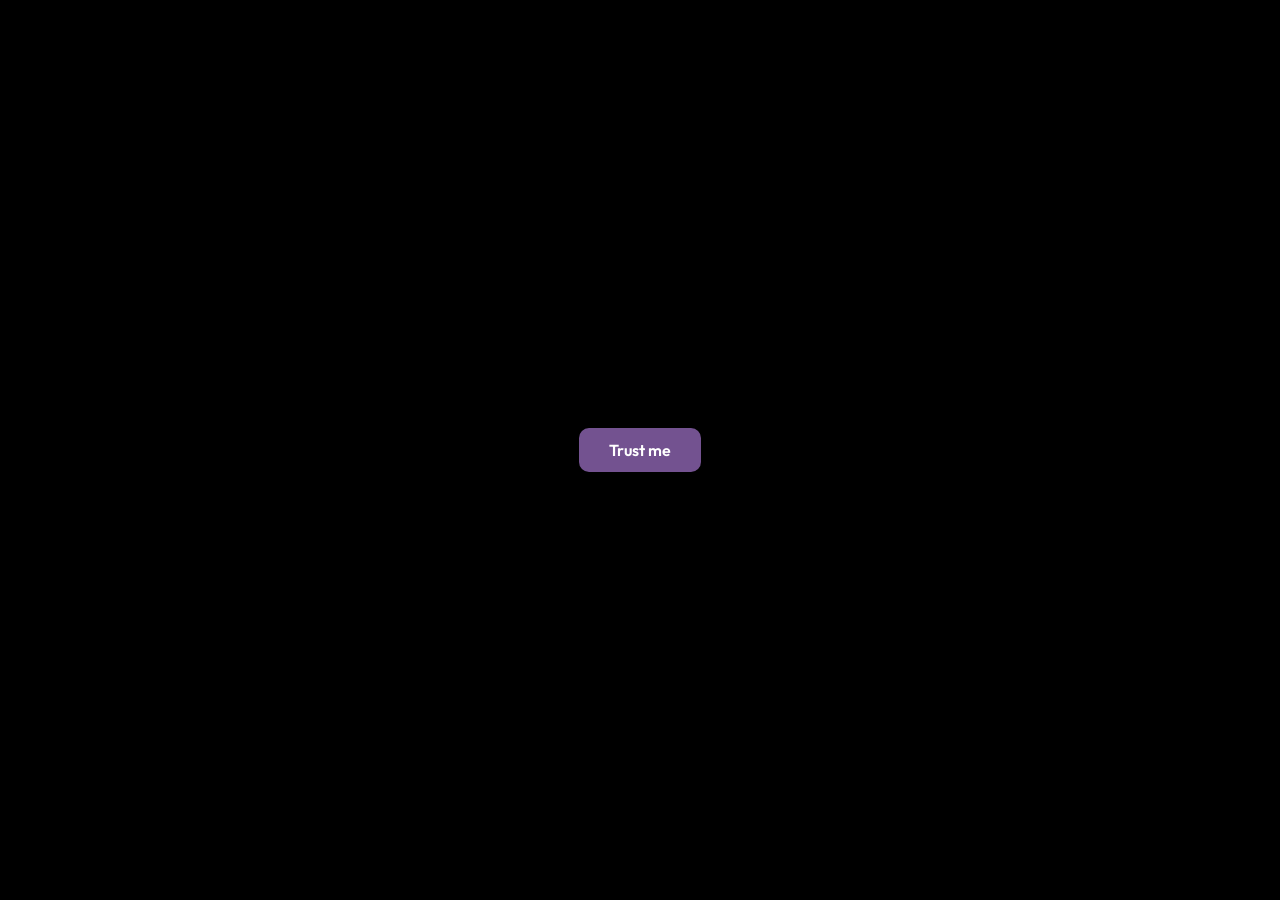
<file: index.html>
<!DOCTYPE html>
<html lang="en">
<head>
  <meta charset="UTF-8">
  <meta name="viewport" content="width=device-width, initial-scale=1.0">
  <title>Conga! (Customized)</title>
  <!-- Modern premium typography -->
  <link rel="preconnect" href="https://fonts.googleapis.com">
  <link rel="preconnect" href="https://fonts.gstatic.com" crossorigin>
  <link href="https://fonts.googleapis.com/css2?family=Outfit:wght@300;400;600;800&display=swap" rel="stylesheet">
  <link rel="stylesheet" href="style.css">
</head>
<body>

  <!-- Audio Element -->
  <audio id="bgAudio" loop crossorigin="anonymous"></audio>

  <!-- Initial Splash Landing Screen -->
  <div id="splashScreen">
    <button id="trustBtn" class="glow-button">Trust me</button>
  </div>

  <!-- Loading Indicator -->
  <div id="loadingIndicator">
    <div class="spinner"></div>
    <span>Preparing the groove...</span>
  </div>

  <!-- Fullscreen Dance Floor Canvas -->
  <canvas id="congaCanvas"></canvas>



  <!-- Core JavaScript Logic -->
  <script src="app.js"></script>
</body>
</html>
</file>
<file: style.css>
/* Reset & Core Font setup */
* {
  box-sizing: border-box;
  margin: 0;
  padding: 0;
  font-family: 'Outfit', sans-serif;
  user-select: none;
}

body, html {
  width: 100%;
  height: 100%;
  overflow: hidden;
  background-color: #000;
  color: #fff;
}

/* Splash/Landing Screen */
#splashScreen {
  position: fixed;
  top: 0;
  left: 0;
  width: 100%;
  height: 100%;
  z-index: 1000;
  display: flex;
  justify-content: center;
  align-items: center;
  background-color: #000;
  transition: opacity 0.8s ease, visibility 0.8s;
}

.splash-card {
  text-align: center;
  max-width: 450px;
  background: rgba(255, 255, 255, 0.03);
  padding: 40px;
  border-radius: 24px;
  border: 1px solid rgba(255, 255, 255, 0.08);
  box-shadow: 0 20px 50px rgba(0, 0, 0, 0.5);
  backdrop-filter: blur(10px);
  transform: translateY(0);
  transition: transform 0.5s cubic-bezier(0.175, 0.885, 0.32, 1.275);
}

.splash-card:hover {
  transform: translateY(-5px);
  border-color: rgba(255, 255, 255, 0.15);
}

.splash-title {
  font-size: 2.2rem;
  font-weight: 800;
  margin-bottom: 12px;
  letter-spacing: -0.5px;
  background: linear-gradient(135deg, #ff80ec, #a15fff, #3ba8ff);
  -webkit-background-clip: text;
  -webkit-text-fill-color: transparent;
}

.splash-subtitle {
  font-size: 1.05rem;
  color: rgba(255, 255, 255, 0.6);
  margin-bottom: 35px;
  font-weight: 300;
}

/* Glow Button Animation */
.glow-button {
  cursor: pointer;
  background: #735290;
  color: #fff;
  border: none;
  font-size: 1rem;
  font-weight: 600;
  padding: 12px 30px;
  border-radius: 10px;
  transition: all 0.3s ease;
  position: relative;
  overflow: hidden;
}

.glow-button:hover {
  transform: scale(1.05);
  background: #8e6bae;
}

.glow-button:active {
  transform: scale(0.98);
}

/* Loading Indicator */
#loadingIndicator {
  position: fixed;
  top: 0;
  left: 0;
  width: 100%;
  height: 100%;
  z-index: 999;
  display: flex;
  flex-direction: column;
  justify-content: center;
  align-items: center;
  background-color: #0d0d12;
  transition: opacity 0.5s ease, visibility 0.5s;
  visibility: hidden;
  opacity: 0;
}

#loadingIndicator.visible {
  visibility: visible;
  opacity: 1;
}

.spinner {
  width: 50px;
  height: 50px;
  border: 4px solid rgba(255, 255, 255, 0.08);
  border-top: 4px solid #a15fff;
  border-radius: 50%;
  animation: spin 1s linear infinite;
  margin-bottom: 20px;
}

@keyframes spin {
  0% { transform: rotate(0deg); }
  100% { transform: rotate(360deg); }
}

#loadingIndicator span {
  font-size: 1rem;
  color: rgba(255, 255, 255, 0.7);
  font-weight: 400;
  letter-spacing: 0.5px;
}

/* Canvas styling */
#congaCanvas {
  display: block;
  position: absolute;
  top: 0;
  left: 0;
  width: 100%;
  height: 100%;
  z-index: 10;
  transition: opacity 1s ease;
  opacity: 0;
}

#congaCanvas.active {
  opacity: 1;
}
</file>
